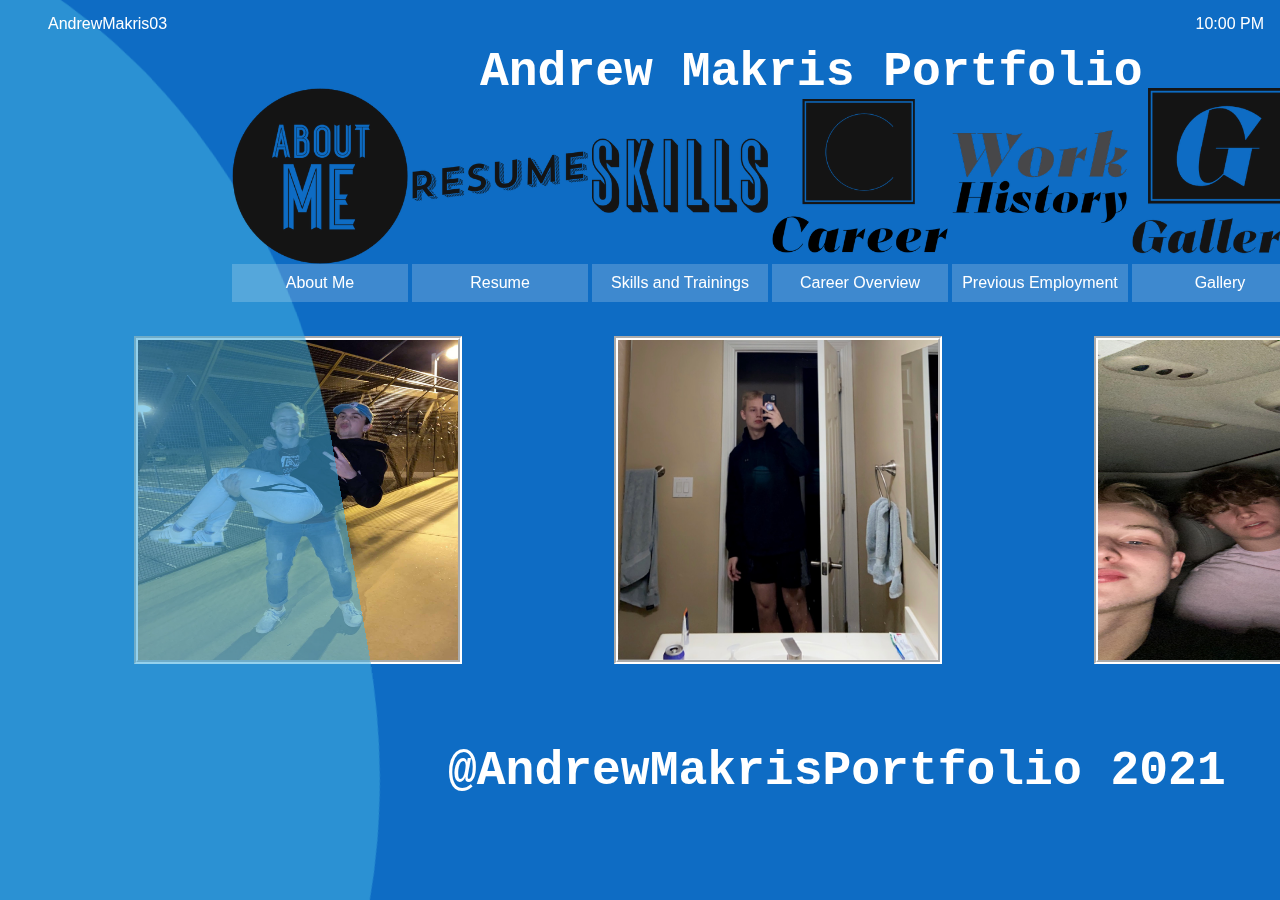
<file: index.html>
<!DOCTYPE html>
<html lang="en">
<head>
    <meta charset="UTF-8">
        <title>Portfolio</title>
        <script src="https://cdn.jsdelivr.net/npm/bootstrap@5.0.0-beta2/dist/js/bootstrap.bundle.min.js" integrity="sha384-b5kHyXgcpbZJO/tY9Ul7kGkf1S0CWuKcCD38l8YkeH8z8QjE0GmW1gYU5S9FOnJ0" crossorigin="anonymous"></script>
        <link href="https://cdn.jsdelivr.net/npm/bootstrap@5.0.0-beta2/dist/css/bootstrap.min.css" rel="stylesheet" integrity="sha384-BmbxuPwQa2lc/FVzBcNJ7UAyJxM6wuqIj61tLrc4wSX0szH/Ev+nYRRuWlolflfl" crossorigin="anonymous">  
        <link rel="stylesheet" href="styles/index.css">
        <link rel="icon" href="images/icon.png">
    </head>
    <body>
        <header>
            <div id="info"></div>
            <div style="font: size 2rem;" id="textInfo">AndrewMakris03</div>
            <div id="userName"><h1>Andrew Makris Portfolio</h1></div>
            <div id="clock">10:00 PM</div>
        </header>
        <div id="games">
            <div style="position: relative;left: 9.5rem;" class="squareGame animated bounceInLeft">
                <a href="html/aboutme.html">
                <div class="imgGame new"></div>
                </a>
                <div class="gameText">About Me</div>
            </div>
            <div style="position: relative;left: 9.5rem;" class="squareGame animated bounceInLeft">
                <a href="html/resume.html">
                <div class="imgGame resume"></div>
            </a>
                <div class="gameText">Resume</div>
            </div>
            <div style="position: relative;left: 9.5rem;" class="squareGame animated bounceInLeft">
                <a href="html/skills.html">
                <div class="imgGame skill"></div>
            </a>
                <div class="gameText">Skills and Trainings</div>
            </div>
            <div style="position: relative;left: 9.5rem;" class="squareGame animated bounceInLeft">
                <a href="html/career.html">
                <div class="imgGame career"></div>
                </a>
                <div class="gameText">Career Overview</div>
            </div>
            <div style="position: relative;left: 9.5rem;" class="squareGame animated bounceInLeft">
                <a href="html/employment.html">
                <div class="imgGame work"></div>
                </a>
                <div class="gameText">Previous Employment</div>
            </div>
            <div  style="position: relative;left: 9.5rem;" class="squareGame animated bounceInLeft">
                <a href="html/Gallery.html">
                <div class="imgGame gallary"></div>
                </a>
                <div class="gameText">Gallery</div>
            </div>
        </div>
        <div>
            <img src="images/home.JPG">
            <img id="img2" src="images/profile.JPG">
            <img id="vid" src="images/middle.jpg" alt="">
        </div>
    
        <div class='box'>
            <div class='wave -one'></div>
            <div class='wave -two'></div>
            <div class='wave -three'></div>
        </div>
        <div>
            <h2>@AndrewMakrisPortfolio 2021</h2>
        </div>
        <script src="script/index.js"></script>
</body>
</html>
</file>
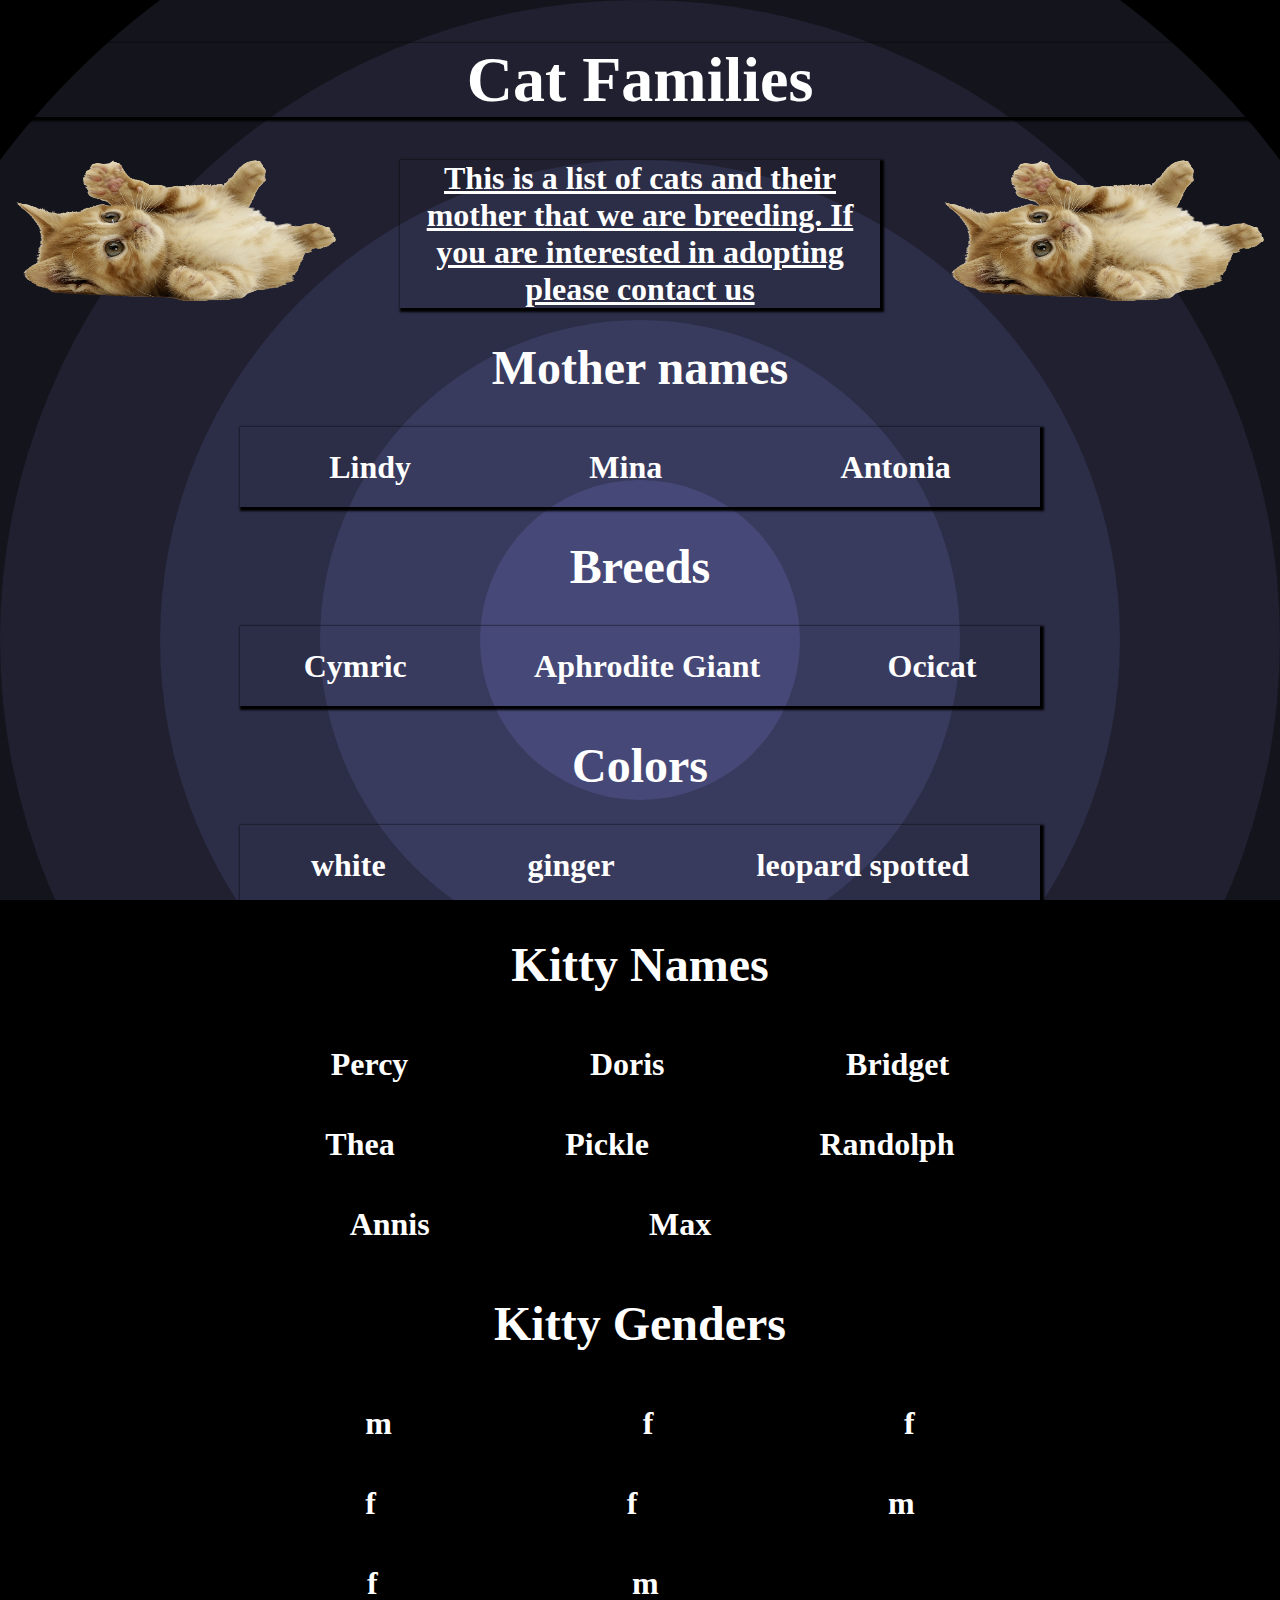
<file: images/index.html>
<!DOCTYPE html>
<html lang="en">
<head>
    <link rel="stylesheet" href="index.css">
    <link rel="icon" href="images/cats.png">
    
    <meta charset="UTF-8">
    <meta name="viewport" content="width=device-width, initial-scale=1.0">
    <title>Cat Families</title>
</head>
<body>
    <div>
        <img id="right" src="images/cats.png" alt="">
        <img id="left" src="images/cats.png" alt="">
        <h1 id="head"></h1>
        <h1 id="demo"></h1>
        <h1 id="list">Mother names</h1>
        <div id="mom">
            <h1 id="kitty"></h1>
            <h1 id="kitty1"></h1>
            <h1 id="kitty2"></h1>
        </div>
        <h1 id="list">Breeds</h1>
        <div id="mom">
            <h1 id="kitty3"></h1>
            <h1 id="kitty4"></h1>
            <h1 id="kitty5"></h1>
        </div>
        <h1 id="list">Colors</h1>
        <div id="mom">
            <h1 id="kitty6"></h1>
            <h1 id="kitty7"></h1>
            <h1 id="kitty8"></h1>
        </div>
        <h1 id="list">Kitty Names</h1>
        <div  id="mom">
            <h1 id="kitty9"></h1>
            <h1 id="kitty12"></h1>
            <h1 id="kitty15"></h1>
        </div>
        <div  id="mom">
            <h1 id="kitty10"></h1>
            <h1 id="kitty13"></h1>
            <h1 id="kitty16"></h1>
           
        </div>
        <div  id="mom">
            <h1 id="kitty11"></h1>
            <h1 id="kitty14"></h1>
            <h1></h1>
        </div>
        <h1 id="list">Kitty Genders</h1>
        <div id="mom">
            <h1 id="kitty17"></h1>
            <h1 id="kitty20"></h1>
            <h1 id="kitty23"></h1>
        </div>
        <div id="mom">
            <h1 id="kitty18"></h1>
            <h1 id="kitty21"></h1>
            <h1 id="kitty24"></h1>
           
        </div>
        <div id="mom">
            <h1 id="kitty19"></h1>
            <h1 id="kitty22"></h1>
            <h1></h1>
        </div>
        
        <h1 id="nest"></h1>
    </div>
    <script src="script/index.js"></script>
</body>
</html>
</file>
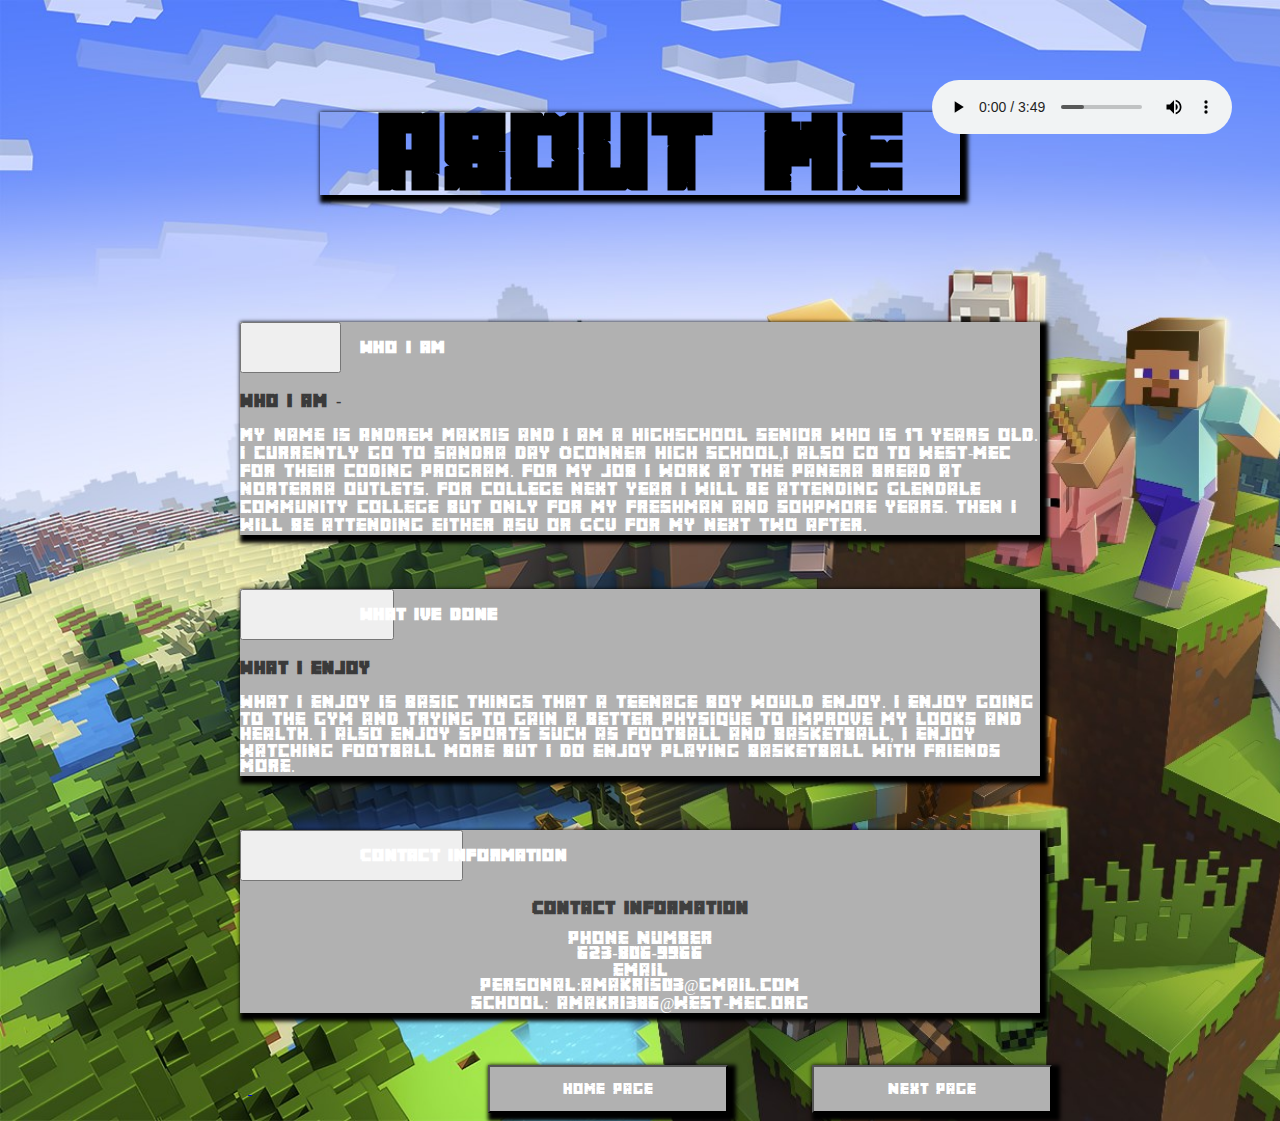
<file: html/aboutme.html>
<!DOCTYPE html>
<html lang="en">
<head>
    <link rel="icon" href="../images/aboutme.png">
    <link href="https://cdn.jsdelivr.net/npm/bootstrap@5.0.0-beta2/dist/css/bootstrap.min.css" rel="stylesheet" integrity="sha384-BmbxuPwQa2lc/FVzBcNJ7UAyJxM6wuqIj61tLrc4wSX0szH/Ev+nYRRuWlolflfl" crossorigin="anonymous">
    <script src="https://cdn.jsdelivr.net/npm/bootstrap@5.0.0-beta2/dist/js/bootstrap.bundle.min.js" integrity="sha384-b5kHyXgcpbZJO/tY9Ul7kGkf1S0CWuKcCD38l8YkeH8z8QjE0GmW1gYU5S9FOnJ0" crossorigin="anonymous"></script>
    <script src="../script/aboutme.js"></script>
    <link rel="stylesheet" href="../styles/aboutme.css">
    <meta charset="UTF-8">
    <meta name="viewport" content="width=device-width, initial-scale=1.0">
    <title>About me</title>
</head>
<body>
    <div>
        <h1>About Me</h1>
    </div>
      <audio controls>
        <source src="../audio/Minecraft - Calm 3.mp3" type="audio/mpeg">
      </audio>
    <br>
    <br>
    <br>
    <br>
    <br>
    <div class="accordion">
        <div class="accordion-item">
          <h2 class="accordion-header" id="headingOne">
            <button class="accordion-button collapsed " type="button" data-bs-toggle="collapse" data-bs-target="#collapseOne" aria-expanded="true" aria-controls="collapseOne">
              <h3>Who I am</h3>
            </button>
          </h2>
          <div id="collapseOne" class="accordion-collapse collapse" aria-labelledby="headingOne" data-bs-parent="#accordionExample">
            <div class="accordion-body">
              <strong>Who I am -</strong><p>My name is Andrew Makris and I am a highschool Senior who is 17 years old. I currently go to Sandra Day Oconner High school,I also go to west-mec for their coding program. For my job i work at the panera bread at norterra outlets. For college next year I will be attending Glendale community college but only for my freshman and sohpmore years. Then I will be attending either ASU or GCU for my next two after.</p>
            </div>
          </div>
        </div>
        <br>
        <div class="accordion-item">
          <h2 class="accordion-header" id="headingTwo">
            <button class="accordion-button collapsed" type="button" data-bs-toggle="collapse" data-bs-target="#collapseTwo" aria-expanded="false" aria-controls="collapseTwo">
                <h3> What Ive Done </h3>           
            </button>
          </h2>
          <div id="collapseTwo" class="accordion-collapse collapse" aria-labelledby="headingTwo" data-bs-parent="#accordionExample">
            <div class="accordion-body">
              <strong>What I enjoy</strong><p>What I enjoy is basic things that a teenage boy would enjoy. I enjoy going to the gym and trying to gain a better physique to improve my looks and health. I also enjoy sports such as football and basketball, I enjoy watching football more but i do enjoy playing basketball with friends more.</p>
            </div>
          </div>
        </div>
        <br>
        <div class="accordion-item">
          <h2 class="accordion-header" id="headingThree">
            <button class="accordion-button collapsed" type="button" data-bs-toggle="collapse" data-bs-target="#collapseThree" aria-expanded="false" aria-controls="collapseThree">
              <h3>Contact Information</h3>
            </button>
          </h2>
          <div id="collapseThree" class="accordion-collapse collapse" aria-labelledby="headingThree" data-bs-parent="#accordionExample">
            <div class="accordion-body">
              <strong><p style="text-align: center; color: rgb(63, 63, 63);">Contact Information</p></strong><p style="text-align: center;">Phone Number <br> 623-806-9966 <br> Email <br> Personal:amakris03@gmail.com <br> School: amakri386@west-mec.org</p>
            </div>
          </div>
        </div>
      </div>
      <br>
      <br>
      
      <div>
      <a href="../index.html">
        <button id="button1"><p>Home Page</p></button>
      </a>
      <a href="../html/resume.html">
        <button id="button2"><p>Next Page</p></button>
      </a>
      </div>
    <div>
      <!-- do this at home
      <audio id="foobar" src="../audio/Minecraft - Calm 3.mp3" preload="auto">
      -->
</body>
</html>
</file>
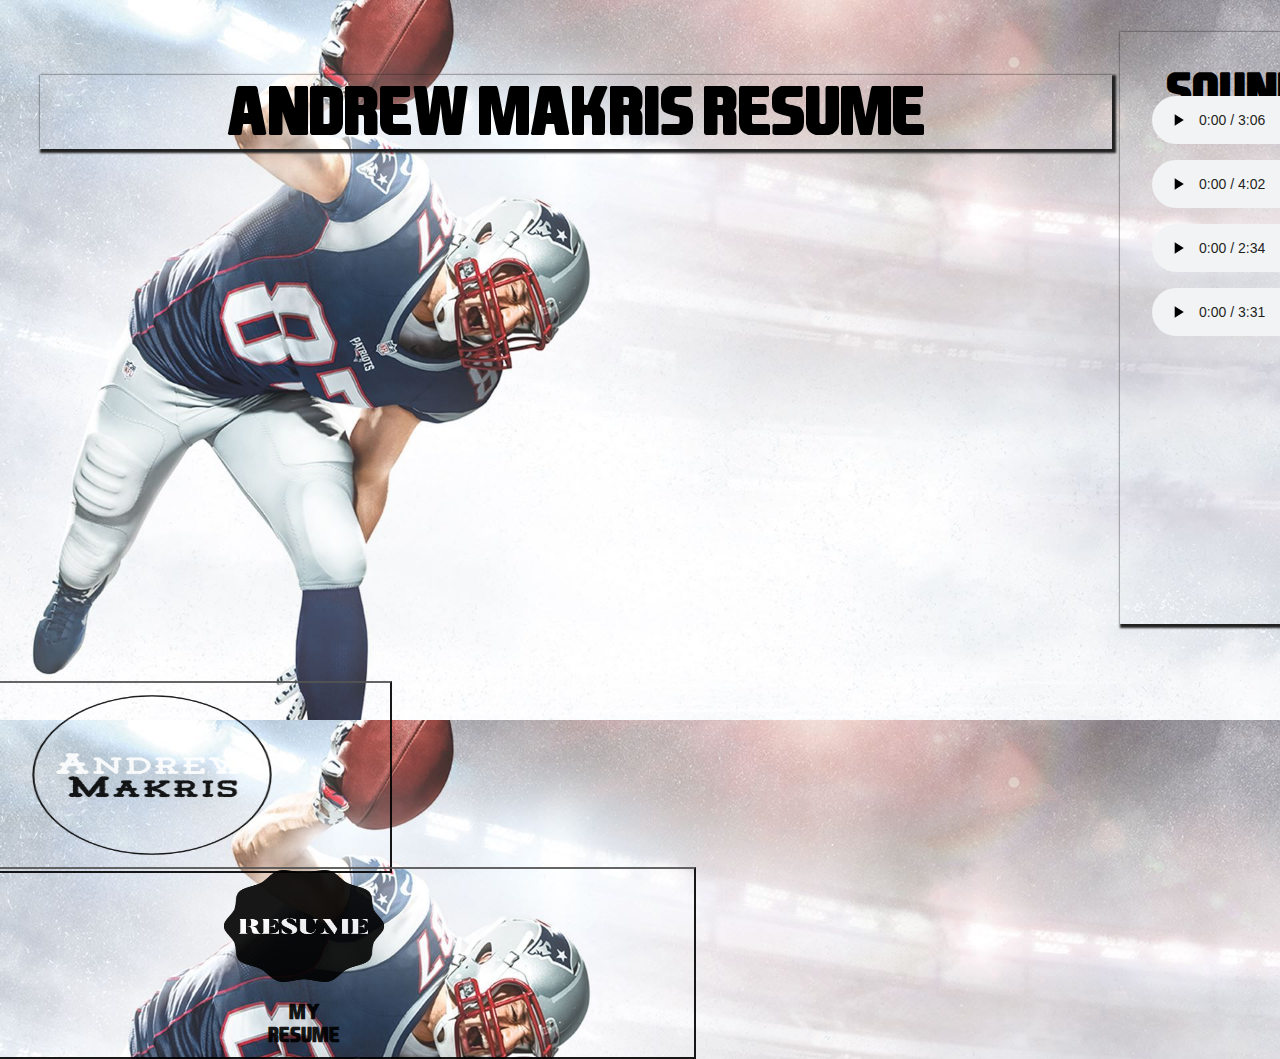
<file: html/resume.html>
<!DOCTYPE html>
<html lang="en">
<head>
    <link rel="icon" href="../images/Resume.png">
    <link href="https://cdn.jsdelivr.net/npm/bootstrap@5.0.0-beta2/dist/css/bootstrap.min.css" rel="stylesheet" integrity="sha384-BmbxuPwQa2lc/FVzBcNJ7UAyJxM6wuqIj61tLrc4wSX0szH/Ev+nYRRuWlolflfl" crossorigin="anonymous">
    <script src="https://cdn.jsdelivr.net/npm/bootstrap@5.0.0-beta2/dist/js/bootstrap.bundle.min.js" integrity="sha384-b5kHyXgcpbZJO/tY9Ul7kGkf1S0CWuKcCD38l8YkeH8z8QjE0GmW1gYU5S9FOnJ0" crossorigin="anonymous"></script>
    <script src="../script/jquery.js"></script>
    <link rel="stylesheet" href="../styles/resume.css">
    <meta charset="UTF-8">
    <meta name="viewport" content="width=device-width, initial-scale=1.0">
    <title>Resume</title>
</head>
<body>
    <!-- Use Jquery for buttons-->
    <div>
        <h1 id="header">Andrew Makris Resume</h1>
    </div>
    <div id="div" class="container">
        <div>
            <a href="../index.html">
                <button id="topper"><img id="main" src="../images/name.png"><br><h2><br></h2></button>
            </a>
            <button id="first"><img src="../images/resume.png"><br><h2>My <br> Resume</h2></button>
            <a href="../html/skills.html">
                <button id="home"><img src="../images/Next.png" alt=""><h2>Next Page</h2></button>
            </a>
        </div>
    </div>
    <div id="Resume">
        <img id="myresume" src="../images/workresume.PNG" alt="">
    </div>
    <div id="track">
        <h1 id="sound">Soundtrack</h1>
        <audio controls id="song1">
            <source src="../audio/yt1s.com - RICO NASTY  TIME FLIES Madden NFL 20 Soundtrack.mp3" type="audio/mpeg">
        </audio>
        <audio controls id="song2">
            <source src="../audio/yt1s.com - Archie Eversole ft Bubba Sparxxx  We Ready  Official Video.mp3" type="audio/mpeg">
        </audio>
        <audio controls id="song3">
            <source src="../audio/yt1s.com - Blacc Zacc  Flag On Da Play Lyric Video.mp3" type="audio/mpeg">
        </audio>
        <audio controls id="song4">
            <source src="../audio/yt1s.com - Madden Theme.mp3" type="audio/mpeg">
        </audio>
    </div>
</body>
<script src="../script/resume.js"></script>
</html>
</file>
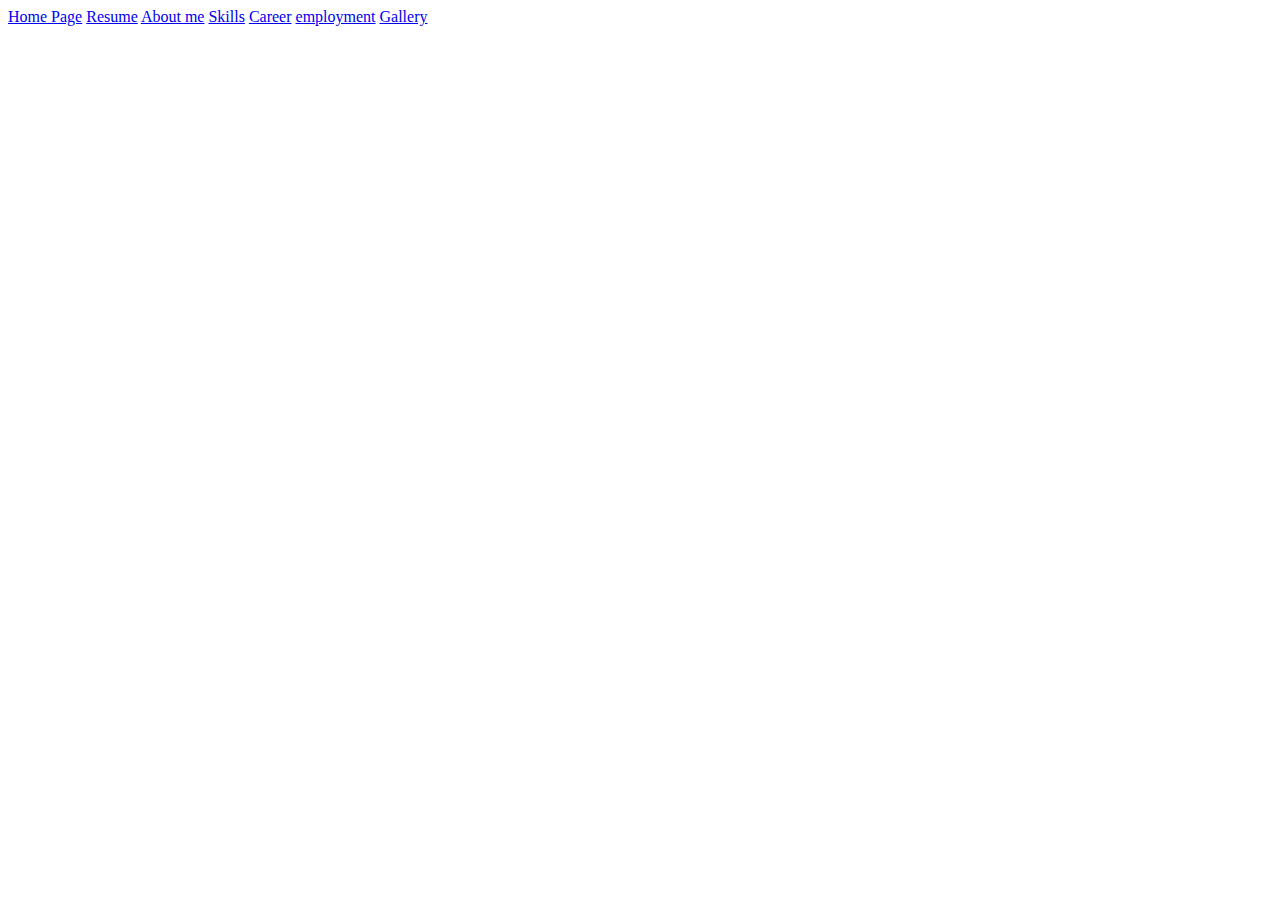
<file: html/wireframe.html>
<!DOCTYPE html>
<html lang="en">
<head>
    <meta charset="UTF-8">
    <meta name="viewport" content="width=device-width, initial-scale=1.0">
    <title>Document</title>
</head>
<body>
    <a href="https://wireframe.cc/rPHUjz">Home Page</a>
    <a href="https://wireframe.cc/Gvwcw7">Resume</a>
    <a href="https://wireframe.cc/">About me</a>
    <a href="https://wireframe.cc/LGyeHg">Skills</a>
    <a href="https://wireframe.cc/">Career</a>
    <a href="https://wireframe.cc/">employment</a>
    <a href="https://wireframe.cc/">Gallery</a>

</body>
</html>
</file>
<file: styles/index.css>
body{
	margin: 0;
	padding: 0;
	background-color: #0e6cc4;
	overflow-x:hidden;
	overflow-y:hidden;
}

header{
	height: 3em;
	position: fixed;
	width: 100%;
	top: 0;
	left: 0;
	z-index: 999;
}

#vid{
    width: 20rem;
    height: 20rem;
    position: absolute;
    left: 38.4rem; 
    top: 21rem;
    border: white .3rem groove;
}

#img2{
    width: 20rem;
    height: 20rem;
    position: absolute;
    left: 8.4rem; 
    top: 21rem;
    border: white .3rem groove;
}

img{
    width: 20rem;
    height: 20rem;
    position: absolute;
    left: 68.4rem; 
    top: 21rem;
    border: white .3rem groove;
}

header div{
	height: 100%;
	display: inline-block;
}

h1{
    color: white;
    font-family: monospace;
    font-size: 3rem; 
    position: absolute;
    left: 30rem;
    top: 1rem;
}

h2{
    color: white;
    font-family: monospace;
    font-size: 3rem; 
    position: absolute;
    left: 28rem;
    top: 44rem;
}
#info{
	width: 3em;
	background-image: url("https://i.postimg.cc/m2x13xDd/info.png");
	background-size: contain;
	background-repeat: no-repeat;
	background-position: center;
	float: left;
}

#textInfo{
	color: white;
	font-family: arial;
	width: 25%;
	float: left;
	line-height: 3em;
}

#friends{
	width: 3em;
	background-image: url("https://i.postimg.cc/vHwbv8v1/friends.png");
	background-size: contain;
	background-repeat: no-repeat;
	background-position: center;
	float: left;
}

#userName{
	color: white;
	font-family: arial;
	width: 25%;
	float: left;
	line-height: 3em;
}

#clock{
	font-family: arial;
	line-height: 3em;
	float: right;
	margin-right: 1em;
	color: white;;
}

/*ENF OF HEADER********************************/

#games{
	width: 1120em;
	position: absolute;
	top: .5em;
	left: 0;
	padding: 5em;
	z-index: 99;
	
}

.squareGame{
	height: 11em;
	width: 11em;
	vertical-align: top;
	display: inline-block;
	transition: 0.3s ease;
}

.squareGame:hover{
	height: 16.5em;
	width: 15em;
	border: 3px solid white;
	cursor: pointer;
}

.squareGame:hover .imgGame{
	height: 85%;
}

.imgGame{
	height: 100%;
	background-size: 100%;
	background-repeat: no-repeat;
	background-position: center;
}

.gameText{
	color: white;
	font-family: arial;
	text-align: center;
	line-height: 2.4em;
	background-color: rgba(255,255,255,.2);
}

.gameTitle{
	position: absolute;
	color: white;
	font-size: 1.2em;
	font-family: Arial;
	transform: translate(13.2em,-1.5em);
}
/*SQUARE IMAGE*****************************************/

.ps{
	background-image: url("../images/aboutme.png");
}

.new{
	background-image: url("../images/aboutme.png");
}

.resume{
	background-image: url("../images/resume2.png");
}

.skill{
	background-image: url("../images/skills.png");
}

.career{
	background-image: url("../images/Career.png");
}

.work{
	background-image: url("../images/work.png");
}
.gallary{
	background-image: url("../images/gallery.png");
}
.box {
	position: fixed;
	top: 0;
	transform: rotate(80deg);
	left: 0;
}

.wave {
	position: fixed;
	top: 0;
	left: 0;
  opacity: .3;
  position: absolute;
  top: 10%;
  left: 25%;
  background: #0af;
  width: 1500px;
  height: 1300px;
  margin-left: -150px;
  margin-top: -250px;
  transform-origin: 50% 48%;
  border-radius: 43%;
  animation: drift 7000ms infinite linear;
}

.wave.-three {
  animation: drift 7500ms infinite linear;
	position: fixed;
	background-color: #77daff;
}

.wave.-two {
  animation: drift 3000ms infinite linear;
  opacity: .1;
  background: black;
	position: fixed;
}

.box:after {
  content: '';
  display: block;
  left: 0;
  top: 0;
  width: 100%;
  height: 100%;
  z-index: 11;
  transform: translate3d(0, 0, 0);
}

@keyframes drift {
  from { transform: rotate(0deg); }
  from { transform: rotate(360deg); }
}

/*LOADING SPACE*/

.contain {
	animation-delay: 4s;
	z-index: 1000;
	position: fixed;
	top: 0;
	left: 0;
	bottom: 0;
	right: 0;
  display: -webkit-box;
  display: -ms-flexbox;
  display: flex;
  -ms-flex-flow: row nowrap;
  flex-flow: row nowrap;
  -webkit-box-pack: center;
  -ms-flex-pack: center;
  justify-content: center;
  -webkit-box-align: center;
  -ms-flex-align: center;
  align-items: center;

  background: #25a7d7;
  background: -webkit-linear-gradient(#25a7d7, #2962FF);
  background: linear-gradient(#25a7d7, #25a7d7);
}

.icon {
  width: 100px;
  height: 100px;
  margin: 0 5px;
}

/*Animation*/
.icon:nth-child(2) img {-webkit-animation-delay: 0.2s;animation-delay: 0.2s}
.icon:nth-child(3) img {-webkit-animation-delay: 0.3s;animation-delay: 0.3s}
.icon:nth-child(4) img {-webkit-animation-delay: 0.4s;animation-delay: 0.4s}

.icon img {
  -webkit-animation: anim 2s ease infinite;
  animation: anim 2s ease infinite;
  -webkit-transform: scale(0,0) rotateZ(180deg);
  transform: scale(0,0) rotateZ(180deg);
}

@-webkit-keyframes anim{
  0% {
    -webkit-transform: scale(0,0) rotateZ(-90deg);
    transform: scale(0,0) rotateZ(-90deg);opacity:0
  }
  30% {
    -webkit-transform: scale(1,1) rotateZ(0deg);
    transform: scale(1,1) rotateZ(0deg);opacity:1
  }
  50% {
    -webkit-transform: scale(1,1) rotateZ(0deg);
    transform: scale(1,1) rotateZ(0deg);opacity:1
  }
  80% {
    -webkit-transform: scale(0,0) rotateZ(90deg);
    transform: scale(0,0) rotateZ(90deg);opacity:0
  }
}

@keyframes anim{
  0% {
    -webkit-transform: scale(0,0) rotateZ(-90deg);
    transform: scale(0,0) rotateZ(-90deg);opacity:0
  }
  30% {
    -webkit-transform: scale(1,1) rotateZ(0deg);transform: scale(1,1) rotateZ(0deg);opacity:1
  }
  50% {
    -webkit-transform: scale(1,1) rotateZ(0deg);
    transform: scale(1,1) rotateZ(0deg);opacity:1
  }
  80% {
    -webkit-transform: scale(0,0) rotateZ(90deg);
    transform: scale(0,0) rotateZ(90deg);opacity:0
  }
}
</file>
<file: images/index.css>
body{
    background-color: #000000;
background-image: url("data:image/svg+xml,%3Csvg xmlns='http://www.w3.org/2000/svg' width='100%25' height='100%25' viewBox='0 0 800 800'%3E%3Cg %3E%3Ccircle fill='%23000000' cx='400' cy='400' r='600'/%3E%3Ccircle fill='%2314141c' cx='400' cy='400' r='500'/%3E%3Ccircle fill='%23202030' cx='400' cy='400' r='400'/%3E%3Ccircle fill='%232c2d47' cx='400' cy='400' r='300'/%3E%3Ccircle fill='%23393b5e' cx='400' cy='400' r='200'/%3E%3Ccircle fill='%23464977' cx='400' cy='400' r='100'/%3E%3C/g%3E%3C/svg%3E");
background-attachment: fixed;
background-size: cover;
}
h1{
    color: white;
    font-family:Cambria, Cochin, Georgia, Times, 'Times New Roman', serif
}
#head{
    text-align: center;
    font-size: 4rem;
    box-shadow: 2px 2px 2px 2px black;
}
#demo{
    text-align: center;
    text-decoration: underline;
    box-shadow: 2px 2px 2px 2px black;
    width: 30rem;
    margin-left: auto;
    margin-right: auto;
    display: block;
}
#right{
    width: 20rem;
    height: 9rem;
    position: absolute;
    right: 1rem;
    top: 10rem;
}
#left{
    width: 20rem;
    height: 9rem;
    position: absolute;
    top: 10rem;
    left: 1rem;
}
#kitty{
    text-align: left;
}
#mom{
    width: 50rem;
    display: flex;
    justify-content: space-around;
    flex-direction: row;
    box-shadow: 2px 2px 2px 2px black;
    margin-left: auto;
    margin-right: auto;
}
#list{
    text-align: center;
    font-size: 3rem;
}
</file>
<file: styles/aboutme.css>
@font-face{
    font-family: Craft;
    src: url(../fonts/Minecrafter.Alt.ttf);
}
body{
    background-image: url("../images/minecraftbackground.png");
    background-size: cover;
}
h1{
    text-align: center;
    font-family: Craft;
    font-size: 6rem;
    color: black(112, 112, 112, 0.918);
    box-shadow: 4px 4px 4px 4px black;
    width: 40rem;
    position: relative;
    top: 3rem;
    margin-left: auto;
    margin-right: auto;
    display: flex;
    justify-content: center;
}
.accordion{
    width: 50rem;
    margin-left: auto;
    margin-right: auto;
    display: block;
    
}
.accordion-item{
    background-color: rgb(177, 177, 177);
    box-shadow: 4px 4px 4px 4px black;
}
h3{
    margin-right: auto;
    margin-left: auto;
    display: flex;
    justify-content: center;
    position: relative;
    left:7rem;
    font-family: Craft;
    color: white;
}
p{
    font-family: craft;
    color: white;
}
strong{
    font-family: craft;
    color:rgb(58, 58, 58);
}
#button1{
    background-color: rgb(177, 177, 177) ;
    position: relative;
    left: 30rem;
    width: 15rem;
    height: 3rem;
    box-shadow: 4px 4px 4px 4px black;
}
#button2{
    background-color: rgb(177, 177, 177) ;
    position: relative;
    left: 35rem;
    width: 15rem;
    height: 3rem;
    box-shadow: 4px 4px 4px 4px black;
}
#sound{
    background-color: rgb(177, 177, 177) ;
    position: relative;
    left: 35rem;
    top: 5rem;
    width: 15rem;
    height: 3rem;
}
#foobar{
    display: none 
}
#button3{
    background-color: transparent ;
    position: relative;
    left: 75rem;
    top: -3rem;
    width: 15rem;
    height: 3rem;
    box-shadow: 4px 4px 4px 4px black;
}
audio{
    position: absolute;
    right: 3rem;
    top: 5rem;
}
</file>
<file: styles/resume.css>
@font-face{
    font-family: madden;
    src: url(../fonts/EASPORTS15.ttf);
}
body{
    background-image: url("../images/madden.jpg");
    background-size: cover;
    overflow-x: hidden;
}
h1{
    color: black;
    font-family: madden;
    position: relative;
    top: 2rem;
    font-size: 4rem;
}
#div{
    display: flex;
    flex-direction: row;
}
button{
    position: relative;
    top: 25.9rem;
    right: 6rem;
    width: 12rem;
    height: 12rem;
    background-color: transparent;
    opacity: .9;
}
#first{
    position: relative;
    top: 30.7rem;
    width: 49rem;
}
h2{
    color: black;
    font-family: madden;
}
img{
    width: 10rem;
    height: 7rem;
}
#topper{
    position: relative;
    top: 32.56rem;
    width: 30rem;
}
#home{
    position: absolute;
    left: 80.5rem;
    top: 37.8rem;
}
#header{
    color:black;
    top: 2rem;
    left: -1rem;
    font-size: 4rem;
    width: 67rem;
    text-align: center;
    margin-left: 3rem;
    box-shadow: 2px 2px 2px 2px rgb(34, 34, 34);
}
#head2{
    margin-left: 10rem;
}
#main{
    margin-top: .7rem;
    height: 10rem;
    width: 15rem;
}
h3{
    color: white;
    font-family: madden;
    position: absolute;
    left: 40rem;
    top: 54rem;
}
#sound{
    position: relative;
    top: 0rem;
    text-align: center;
    height: 33rem;
    font-size: 3rem;
}
#track{
    position: absolute;
    top: 2rem;
    left: 70rem;
    width: 23rem;
    box-shadow: 2px 2px 2px 2px rgb(34, 34, 34);
}
#Resume{
    display: none;
    position: absolute;
    left: 1rem;
    top: 8rem;
    width: 65rem;
    height: 25rem;
}
#myresume{
    position: relative;
    left: 4rem;
    width: 60rem;
    height: 29rem;
    box-shadow: 2px 3px 2px 3px rgb(34, 34, 34);
}
#h1Res{
    font-size: 2rem;
    text-align: center;
}
#Job{
    display: none;
    position: absolute;
    left: 49.1rem;
    top: 17rem;
    width: 43.1rem;
    height: 18rem;
    box-shadow: 2px 2px 2px 2px rgb(34, 34, 34);
}
#cover{
    margin-top: 3rem;
    margin-left: auto;
    margin-right: auto;
    display: block;
    width: 30rem; 
    height: 12rem;
}
#Service{
    display: none;
    position: absolute;
    left: 1rem;
    top: 17rem;
    width: 43.1rem;
    height: 18rem;
    box-shadow: 2px 2px 2px 2px rgb(34, 34, 34);
}
#h1Com{
    font-size: 2rem;
    text-align: center;
}
#Education{
    display: none;
    position: absolute;
    left: 49.1rem;
    top: 17rem;
    width: 43.1rem;
    height: 18rem;
    box-shadow: 2px 2px 2px 2px rgb(34, 34, 34);
}
#h1Smart{
    font-size: 2rem;
    text-align: center;
}
#song1{
    position: absolute;
    left: 2rem;
    top: 4rem;
    width: 20rem;
    height: 3rem;
}
#song2{
    position: absolute;
    left: 2rem;
    top: 8rem;
    width: 20rem;
    height: 3rem;
}
#song3{
    position: absolute;
    left: 2rem;
    top: 12rem;
    width: 20rem;
    height: 3rem;
}
#song4{
    position: absolute;
    left: 2rem;
    top: 16rem;
    width: 20rem;
    height: 3rem;
}
#song5{
    position: absolute;
    left: 2rem;
    top: 20rem;
    width: 20rem;
    height: 3rem;
}
#song6{
    position: absolute;
    left: 2rem;
    top: 24rem;
    width: 20rem;
    height: 3rem;
}
</file>
